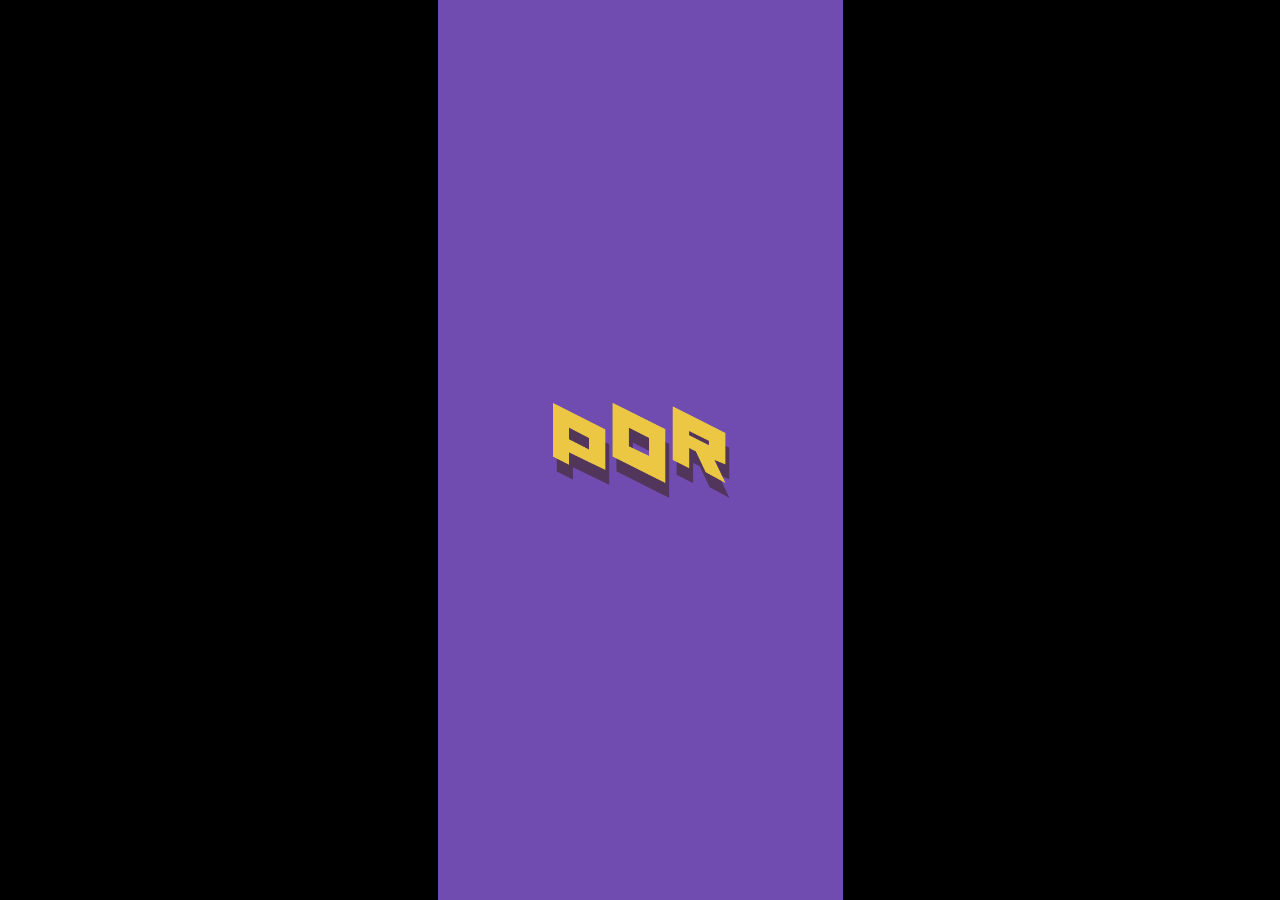
<file: POR_website_discontinued/tela_inicio.html>
<!DOCTYPE html>
<html lang="en">
<head>
    <meta charset="UTF-8">
    <meta name="viewport" content="width=device-width, initial-scale=1.0">
    <title>Tela de Início</title>
    <style>
        body {
            margin: 0;
            height: 100vh;
            display: flex;
            justify-content: center;
            align-items: center;
            background-color: #000; /* Cor de fundo preta */
        }

        .splash-screen {
            width: 100%;
            height: 100%;
            display: flex;
            justify-content: center;
            align-items: center;
        }

        .splash-screen img {
            max-width: 100%;
            max-height: 100%;
            object-fit: cover; /* Garante que a imagem cubra o contêiner */
        }
    </style>
</head>
<body>
    <div class="splash-screen">
        <img src="assets/Inicio/tela de inicio.png" alt="Tela de Início">
    </div>

    <script>
        // Redireciona após 0,5 segundos (500 milissegundos)
        setTimeout(function() {
            window.location.href = 'index.html'; // Substitua com o URL da página de destino
        }, 3000);
    </script>
</body>
</html>
</file>
